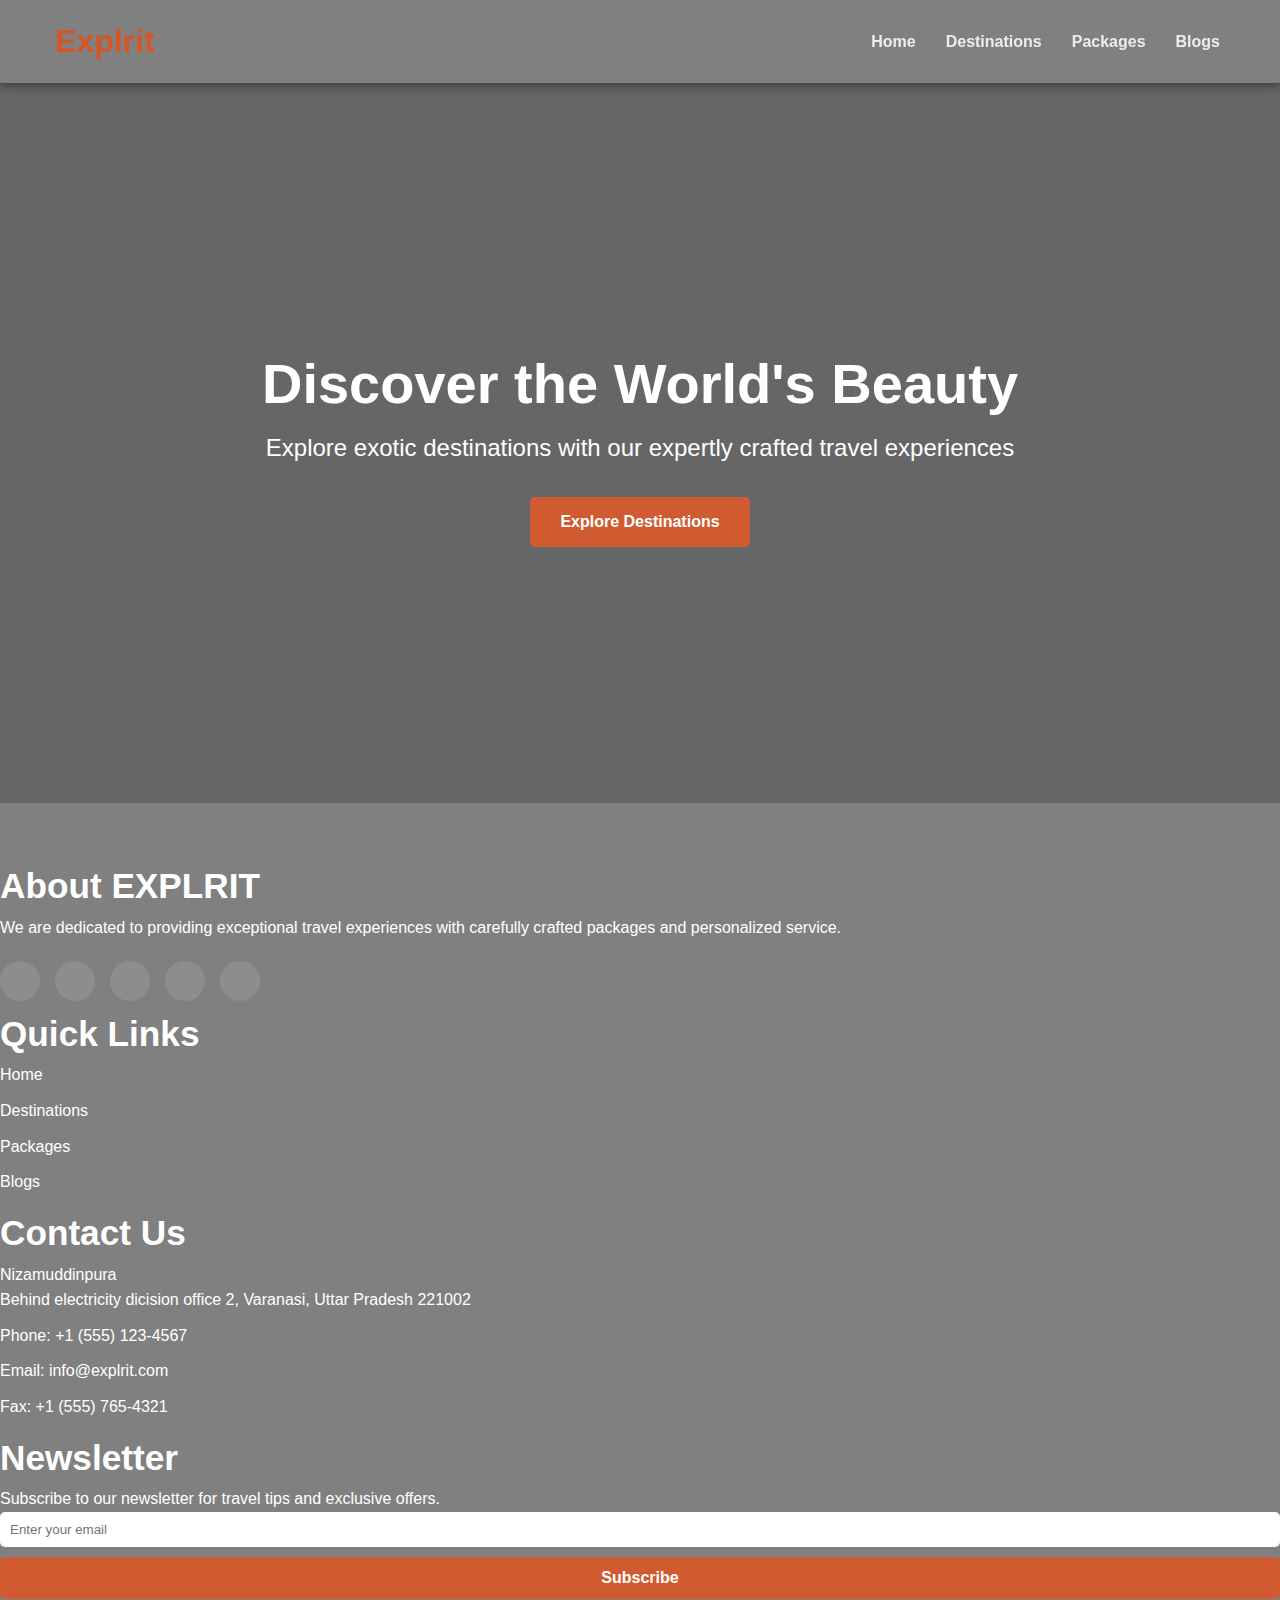
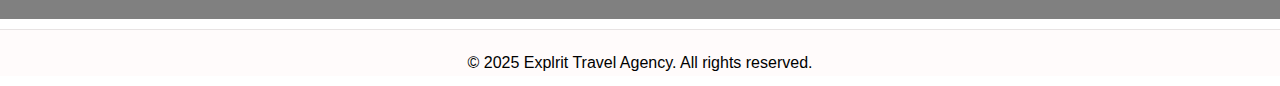
<file: home.html>
<!DOCTYPE html>
<html lang="en">
<head>
    <meta charset="UTF-8">
    <meta name="viewport" content="width=device-width, initial-scale=1.0">
    <title>🌐 Explrit</title>
    <link rel="stylesheet" href="styles.css">
     <link rel="icon" type="image/x-icon" href="/images/favicon.ico">

</head>
<body>
    <header>
        
        <div class="container">
            <nav>
                <div class="logo">
                   <h1>Explrit</h1>
                </div>
               
            <ul class="menu">
                <li class="item"><a href="home.html" class="navlink"><b>Home</b></a></li>
                <li class="item"><a href="destinations.html" class="navlink"><b>Destinations</b></a></li>
                <li class="item"><a href="packages.html" class="navlink"><b>Packages</b></a></li>
                <li class="item"><a href="blogs.html" class="navlink"><b>Blogs</b></a></li>
            </ul>
            </nav>
        </div>
   
    </header>
   <!-- HOME PAGE -->
        <div id="home" class="page">
        <div class="display">
            <div class="content">
                <h1 class="title">Discover the World's Beauty</h1>
                <p class="subtitle">Explore exotic destinations with our expertly crafted travel experiences</p>
                <a href="destinations.html" class="btn">Explore Destinations</a>
            </div>
        </div>

   
    

     <footer>
        <div class="footercontainer">
            <div class="footersection">
                <h3>About EXPLRIT</h3>
                <p>We are dedicated to providing exceptional travel experiences with carefully crafted packages and personalized service.</p>
               <div class="sociallinks">
  <a href="https://facebook.com/yourpage"><i class="fab fa-facebook-f"></i></a>
  <a href="https://twitter.com/yourprofile"><i class="fab fa-twitter"></i></a>
  <a href="https://instagram.com/yourprofile"><i class="fab fa-instagram"></i></a>
  <a href="https://linkedin.com/in/yourprofile"><i class="fab fa-linkedin-in"></i></a>
  <a href="https://youtube.com/yourchannel"><i class="fab fa-youtube"></i></a>
</div>

         
            </div>
         </div>

          
            <div class="footersection">
                <h3>Quick Links</h3>
                <ul class="footerlinks">
                    <li><a href="home.html">Home</a></li>
                    <li><a href="destinations.html">Destinations</a></li>
                    <li><a href="packages.html">Packages</a></li>
                    <li><a href="blogs.html">Blogs</a></li>
                </ul>
            </div>
            
            <div class="footersection">
                <h3>Contact Us</h3>
                <ul class="footerlinks">
                    <li class="contact"> Nizamuddinpura
                        <br>
                        Behind electricity dicision office 2, Varanasi, Uttar Pradesh 221002
                       
                    </li>
                    <li class="contact">Phone: +1 (555) 123-4567</li>
                    <li class="contact">Email: info@explrit.com</li>
                    <li class="contact">Fax: +1 (555) 765-4321</li>

                </ul>
            </div>

            <div class="footersection">
                <h3>Newsletter</h3>
                <p>Subscribe to our newsletter for travel tips and exclusive offers.</p>
                <form>
                    <input type="email" placeholder="Enter your email" style="padding:10px; width:100%; margin-bottom:10px; border-radius:5px; border:none">
                    <button type="submit" class="btn" style="width:100%;">Subscribe</button>
                </form>
            </div>
        </div>
        
        <div class="footercopyright">
            <p>&copy; 2025 Explrit Travel Agency. All rights reserved.</p>
        </div>

     </footer>
</body>
</html>
</file>
<file: styles.css>
* {
    margin: 0;
    padding: 0;
    box-sizing: border-box;
    font-family: 'Segoe UI', Tahoma, Geneva, Verdana, sans-serif;
}

body {
    background-color: white;
    color: rgb(73, 71, 71);
    line-height: 1.6;
    overflow-x: hidden;
    overflow-y: scroll;
}

header {
   
    background-color : grey; 
    /* color: rgb(235, 129, 80); */
    color : rgb(214, 85, 38);
    padding: 1rem 0.5rem;
    position: sticky;
    top: 0;
    z-index: 100;
    box-shadow: 0 2px 10px rgba(0, 0, 0, 0.5);
}

.container {
    max-width: 1200px;
    margin: 0 auto;
    padding: 0 15px;
    width: 100%;
}

nav {
    display: flex;
    justify-content: space-between;
    align-items: center;
    width: 100%;
}

.logo-container {
    display: flex;
    flex-direction: column;
    align-items: flex-start;
}

.logo-row {
    display: flex;
    align-items: center;
}

.logo-text {
    font-size: 65px;
    font-weight: 700;
    margin-right: 10px;
    color: rgb(235, 129, 80);
}

.header-logo {
    height: 80px;
    width: auto;
    opacity: 100%;
}

.tagline {
    font-size: 17px;
   
    color: black;
    font-weight: 600;
    letter-spacing: 1px;
    margin-top: 5px;
}

.menu {
    display: flex;
    list-style: none;
    gap: 20px;
}

.item {
    list-style: none;
}

.navlink {
    color: rgb(238, 236, 236);
    text-decoration: none;
    font-weight: 500;
    padding: 5px;
    position: relative;
}

.navlink:hover {
    color: black;
    transition: 0.3s ease;
    transform: scale(1.05);
}

          .display{
            background: linear-gradient(rgba(0, 0, 0, 0.6), rgba(0, 0, 0, 0.6) ),url('https://images.unsplash.com/photo-1476514525535-07fb3b4ae5f1?ixlib=rb-4.0.3') no-repeat center center/cover;
            height: 80vh;
            display: flex;
            
            align-items: center;
            justify-content: center;
            text-align: center;
            color: white;
            transition: transform 15s ease;
        }
          .display:hover {
            transform: scale(1.05);
        }
        
        .content {
            max-width: 800px;
            padding: 20px;
        }
        
        .title {
            font-size: 3.5rem;
           
            animation: fadeIn 1s ease forwards;
        }
        
        .subtitle {
            font-size: 1.5rem;
            margin-bottom: 30px;
            animation: fadeIn 1s ease 0.5s forwards;
            opacity: 1;
        }

          .btn {
            display: inline-block;
            background-color: rgb(209, 91, 48);
            color: white;
            padding: 12px 30px;
            border: none;
            border-radius: 5px;
            text-decoration: none;
            font-size: 1rem;
            font-weight: 600;
            cursor: pointer;
            animation: fadeIn 1s ease 1s forwards;
            opacity: 1;
        }
         .btn:hover {
            background-color: rgb(190, 74, 32);
            transform: translateY(-3px);
            box-shadow: 0 5px 15px rgba(0, 0, 0, 0.2);
            text-decoration: none;
        }

       
           .section {
            padding: 80px 0;
        }
        
        .section-title {
            text-align: center;
            font-size: 2.5rem;
            margin-bottom: 50px;
            color: #2c3e50;
            position: relative;
        }
        
        .section-title::after {
            content: '';
            position: absolute;
            width: 100px;
            height: 4px;
            background-color: var(--accent);
            bottom: -15px;
            left: 50%;
            transform: translateX(-50%);
            transition: width 0.5s ease;
        }
        
        .section-title:hover::after {
            width: 200px;
        }
        

         @keyframes fadeIn {
            from {
                opacity: 0;
                transform: translateY(20px);
            }
            to {
                opacity: 1;
                transform: translateY(0);
            }
        }

        /* Footer */
        footer {
            background-color: grey;
            color: white;
           padding: 50px 0px 20px;
            
        }
        .footercopyright{
            background-color: rgb(255, 251, 251);
        }
        
        
        
      .footersection h3 {
            font-size: 2.2rem;
            margin-bottom: 0.5px;
           margin-top: 5px;
           margin-left:0px; 
            
        }
        .footersection p {
            font-size: 1rem;
            line-height: 1.6;
           margin-left: 0px;
           
        }
    
        .footerlinks {
            list-style: none;
        }
        
        .footerlinks li {
            margin-bottom: 10px;

         
        }
         .footerlinks li a:hover {
            color: black;
             transition: 0.5s;
             transform: scale(1.1) translateX(20px);
         }
        
        .footerlinks a {
            color: white;
            text-decoration: none;
    
        }
        .footerlinks li {
           color: white;
        }

        .sociallinks {
  display: flex;
  gap: 15px;
}

.sociallinks a {
  display: inline-flex;
  align-items: center;
  justify-content: center;
  width: 40px;
  height: 40px;
  background-color: rgba(255, 255, 255, 0.1);
  color: white;
  border-radius: 50%;
  transition: 0.3s;
  text-decoration: none;
}

.sociallinks a:hover {
  background-color: #ff6f61; 
  transform: translateY(-5px);
}
        .sociallinks {
            margin-top: 20px;
        }
        
        .footercopyright {
            color:black;
            text-align: center;
            margin-top: 10px;
            font-size: 1rem;
            margin-bottom: 10px;
            padding-top: 20px;
            border-top: 1px solid rgba(15, 15, 15, 0.1);
        }
        
          .section{
                text-align: center;

                margin: 20px 450px;
                padding: 10px 20px ;
             }
        .section-title
        {
           
            font-size: 2.5rem;
            margin-bottom: 50px;
            margin-top: 20px;
          
        }
        .filter-btn {
    background-color: rgb(255, 255, 255);
    border: 2px solid rgb(240, 114, 69);
    color: rgb(240, 114, 69);
    display: inline-flex;
    align-content: center;
    padding: 8px 20px;
    border-radius: 30px;
    cursor: pointer;
    transition: transform 0.3s ease; 
    list-style: none;
}
input[type="radio"] {
    display: none;
}
.filter-btn:hover{
    background-color: rgb(228, 125, 88);
    transform: scale(1.1);
    color: white;

    transition: 0.3s;
   }
   .category-filter
{
        display: flex;
        justify-content: center;
        flex-wrap: wrap;
        gap: 15px;
        margin-bottom: 30px;
}  


@media (max-width: 600px) {

  .logo-text {
    font-size: 36px;
  }

  .header-logo {
    height: 50px;
  }

  .menu {
    flex-direction: column;
    gap: 10px;
    align-items: flex-start;
  }

  .navlink {
    font-size: 14px;
  }

  .display {
    height: 60vh;
    padding: 20px;
  }

  .title {
    font-size: 2rem;
  }

  .subtitle {
    font-size: 1rem;
  }

  .btn {
    font-size: 0.9rem;
    padding: 10px 20px;
  }

  .footercontainer {
    display: flex;
    flex-direction: column;
    gap: 30px;
    padding: 20px;
  }

  .footersection h3 {
    font-size: 1.5rem;
  }

  .footerlinks,
  .footersection p,
  .contact {
    font-size: 14px;
  }

  input[type="email"] {
    width: 100% !important;
    margin-left: 0 !important;
  }

  .section {
    margin: 10px 20px;
    padding: 10px;
  }

  .section-title {
    font-size: 1.8rem;
  }
}
   

    @media (min-width: 601px) and (max-width: 1024px) {

  .logo-text {
    font-size: 48px;
  }

  .header-logo {
    height: 65px;
  }

  .navlink {
    font-size: 16px;
  }

  .display {
    height: 70vh;
  }

  .title {
    font-size: 2.5rem;
  }

  .subtitle {
    font-size: 1.2rem;
  }

  .btn {
    font-size: 1rem;
    padding: 12px 25px;
  }

  .footercontainer {
    display: flex;
    flex-wrap: wrap;
    gap: 30px;
    padding: 30px;
    justify-content: space-between;
  }

  .footersection {
    flex: 1 1 45%;
  }

  .section {
    margin: 20px 50px;
  }

  .section-title {
    font-size: 2rem;
  }
}





.carousel {
  display: flex;
  justify-content: center;
  align-items: center;
  height: 90vh; 
  background: white;
}

.carouselbody {
  width: 80%;
  height: 500px;
  position: relative;
  overflow: hidden;
  border-radius: 10px; 
   box-shadow: 0 10px 30px rgba(0,0,0,0.6);
  transition: transform 0.5s ease;
}

.carouselbody:hover {
  transform: scale(1.02);
}



input[type="radio"] {
  display: none;
}


.slides {
  display: flex;
  width: 500%;
  height: 100%;
  transition: transform 0.8s ease;
}


.slide {
  width: 20%; 
  flex-shrink: 0;
}

.slide img {
  width: 100%;
  height: 100%;
  object-fit: cover;
}


.navdots {
  position: absolute;
  bottom: 20px;
  left: 50%;
  transform: translateX(-50%);
  display: flex;
  gap: 10px;
}

.navdots label {
  width: 12px;
  height: 12px;
  border-radius: 50%;
  background: white;
  cursor: pointer;
  transition: all 0.3s;
}

.navdots label:hover {
  background: rgb(219, 117, 34);
}

#s1:checked ~ .slides {
  transform: translateX(0%);
}
#s2:checked ~ .slides {
  transform: translateX(-20%);
}
#s3:checked ~ .slides {
  transform: translateX(-40%);
}

#s4:checked ~ .slides {
  transform: translateX(-60%);
}
#s5:checked ~ .slides {
  transform: translateX(-80%);
}


/*form css*/

.reservation-section {
    padding: 60px 20px;
    background: #f8f8f8;
    text-align: center;
}

.reservation-section .section-title {
    margin-bottom: 40px;
    color: #db642c;
    font-size: 2.5rem;
}

.reservation-form-container {
    max-width: 900px;
    margin: 0 auto;
    background: white;
    padding: 30px 40px;
    border-radius: 15px;
    box-shadow: 0 10px 30px rgba(0,0,0,0.6);
}

.reservation-form {
    display: grid;
    grid-template-columns: repeat(auto-fit, minmax(250px, 1fr));
    gap: 20px;
}

.form-group {
    display: flex;
    flex-direction: column;
    text-align: left;
}

.form-group label {
    margin-bottom: 8px;
    font-weight: 600;
    color: #000000;
}

.form-group input,
.form-group select,
.form-group textarea {
    padding: 10px 15px;
    border-radius: 8px;
    border: 1px solid #ccc;
    font-size: 1rem;
    transition: border 0.3s;
}

.form-group input:focus,
.form-group select:focus,
.form-group textarea:focus {
    border-color: #db7f42;
    outline: none;
}

textarea {
    resize: none;
}

.reservation-form .btn {
    grid-column: 1 / -1;
    padding: 15px 0;
    background: linear-gradient(135deg, #ff9966, #ff5e62);
    color: white;
    font-size: 1.2rem;
    font-weight: 700;
    border-radius: 10px;
    cursor: pointer;
    transition: transform 0.3s, box-shadow 0.3s;
    border: none;
}

.reservation-form .btn:hover {
    transform: translateY(-3px);
    box-shadow: 0 5px 15px rgba(255,94,98,0.4);
}


@media (max-width: 600px) {
    .reservation-form-container {
        padding: 20px;
    }

    .reservation-form {
        grid-template-columns: 1fr;
    }
}
</file>
